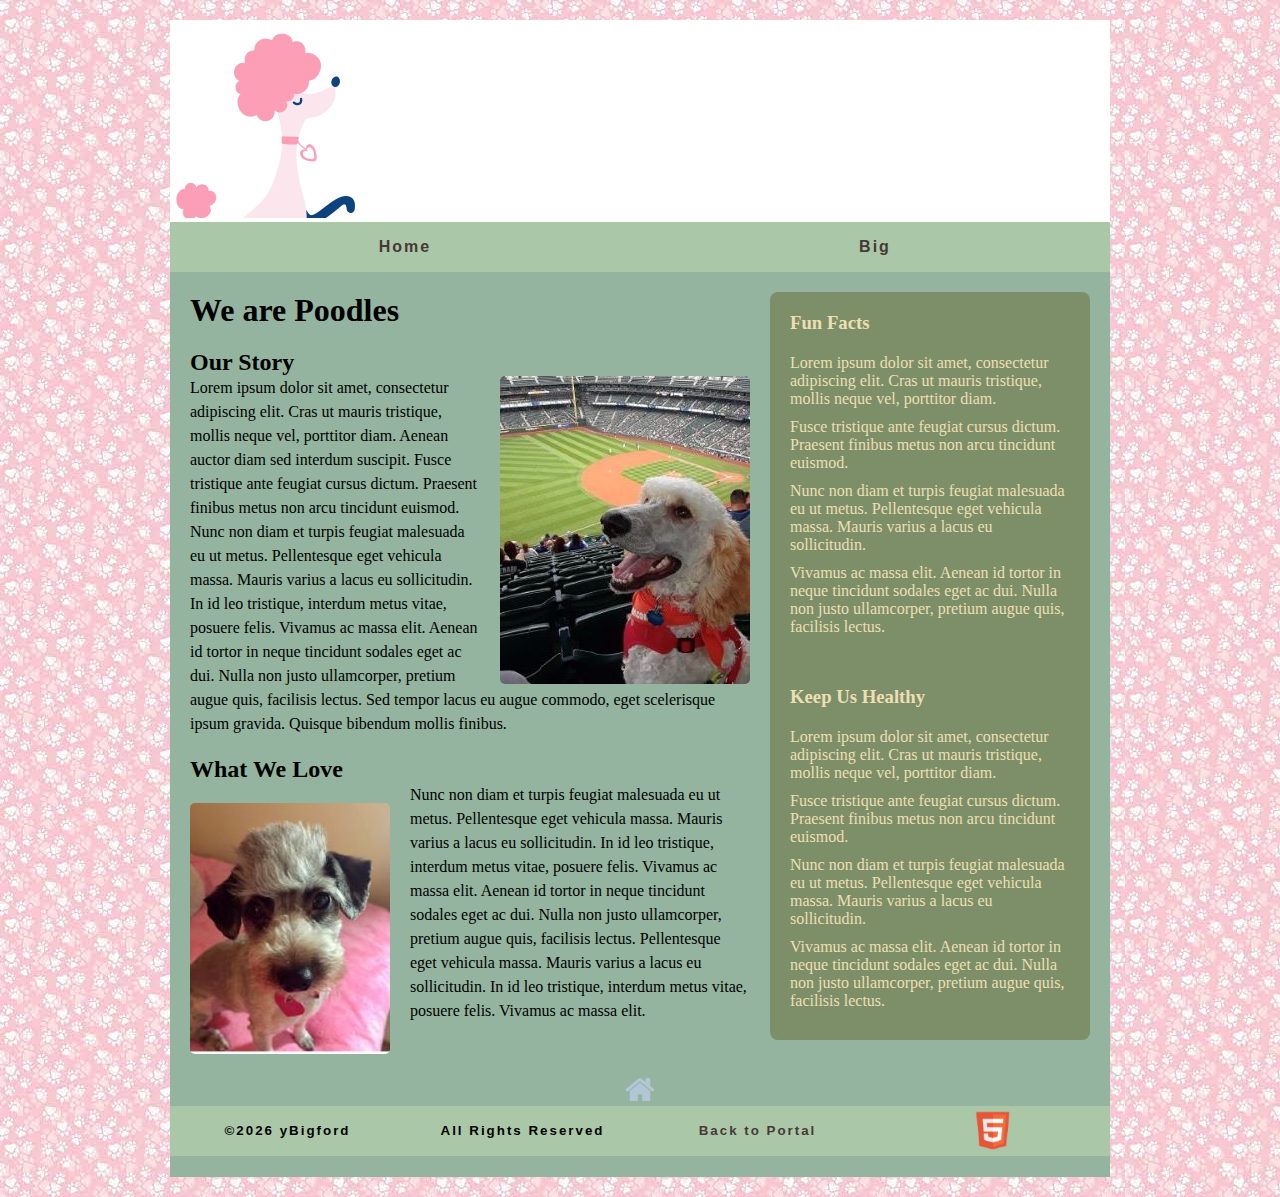
<file: index.html>
<!DOCTYPE html>
<html lang="en">
<head>
    <meta charset="UTF-8">
    <meta name="viewport" content="width=device-width, initial-scale=1.0">
    <title>Poodle Story</title>
    <link href="styles.css" type="text/css" rel="stylesheet">
    <link rel="stylesheet" href="https://cdnjs.cloudflare.com/ajax/libs/font-awesome/4.7.0/css/font-awesome.min.css">
</head>
<body>
    <div id="wrapper">
        <header>
            <a href="index.html">
                <img id="logo" src="images/logo.png" alt="logo">
            </a>
        </header>

        <nav>
            <ul>
            
                <li><a href="index.html">Home</a></li>
                <li><a href="big.html">Big</a></li>
            </ul>
        </nav>


        <main>
            <h1>We are Poodles</h1>
            <h2>Our Story</h2>

            <a href="big.html">
            <img class="right" src="images/bucky.jpg" alt="bucky">
            </a>

            <p>Lorem ipsum dolor sit amet, consectetur adipiscing elit. Cras ut mauris tristique, mollis neque vel, porttitor diam. 
            Aenean auctor diam sed interdum suscipit. Fusce tristique ante feugiat cursus dictum. Praesent finibus metus non arcu 
            tincidunt euismod. Nunc non diam et turpis feugiat malesuada eu ut metus. Pellentesque eget vehicula massa. Mauris 
            varius a lacus eu sollicitudin. In id leo tristique, interdum metus vitae, posuere felis. Vivamus ac massa elit. 
            Aenean id tortor in neque tincidunt sodales eget ac dui. Nulla non justo ullamcorper, pretium augue quis, facilisis lectus. 
            Sed tempor lacus eu augue commodo, eget scelerisque ipsum gravida. Quisque bibendum mollis finibus.</p>
           

            <h2>What We Love</h2>
            <img class="left" src="images/wagner.jpg" alt="wagner">
            <p>Nunc non diam et turpis feugiat malesuada eu ut metus. Pellentesque eget vehicula massa. Mauris 
            varius a lacus eu sollicitudin. In id leo tristique, interdum metus vitae, posuere felis. Vivamus ac massa elit. 
            Aenean id tortor in neque tincidunt sodales eget ac dui. Nulla non justo ullamcorper, pretium augue quis, facilisis lectus. 
            Pellentesque eget vehicula massa. Mauris 
            varius a lacus eu sollicitudin. In id leo tristique, interdum metus vitae, posuere felis. Vivamus ac massa elit.</p>
        </main>


        <aside>
            <h3>Fun Facts</h3>
                <ul>
                    <li>Lorem ipsum dolor sit amet, consectetur adipiscing elit. Cras ut mauris tristique, mollis neque vel, porttitor diam. </li>
                    <li>Fusce tristique ante feugiat cursus dictum. Praesent finibus metus non arcu tincidunt euismod. </li>
                    <li>Nunc non diam et turpis feugiat malesuada eu ut metus. Pellentesque eget vehicula massa. Mauris 
                    varius a lacus eu sollicitudin.</li>
                    <li>Vivamus ac massa elit. Aenean id tortor in neque tincidunt sodales eget ac dui. Nulla non justo ullamcorper, 
                    pretium augue quis, facilisis lectus.</li>
                </ul>

            <h3>Keep Us Healthy</h3>
                <ul>
                    <li>Lorem ipsum dolor sit amet, consectetur adipiscing elit. Cras ut mauris tristique, mollis neque vel, porttitor diam. </li>
                    <li>Fusce tristique ante feugiat cursus dictum. Praesent finibus metus non arcu tincidunt euismod. </li>
                    <li>Nunc non diam et turpis feugiat malesuada eu ut metus. Pellentesque eget vehicula massa. Mauris 
                    varius a lacus eu sollicitudin.</li>
                    <li>Vivamus ac massa elit. Aenean id tortor in neque tincidunt sodales eget ac dui. Nulla non justo ullamcorper, 
                    pretium augue quis, facilisis lectus.</li>
                </ul>

        </aside>


        <a href="index.html"><i class="fa fa-home fa-2x"></i></a>

        <footer>
            <ul>
                <li>&copy;<script>document.write(new Date().getFullYear())</script> yBigford</li>
                <li>All Rights Reserved</li>
                <li><a href="../index.html">Back to Portal</a></li>
                <li><a href="https://validator.w3.org/nu/?doc=https%3A%2F%2Fcentral.mystudentswa.com%2Fyapabi%2Fit161%2Fbig%2F"><img src="images/html5.png" alt="html 5 logo"></a></li>   
            </ul>
        </footer>


    </div>


    
    
</body>
</html>
</file>
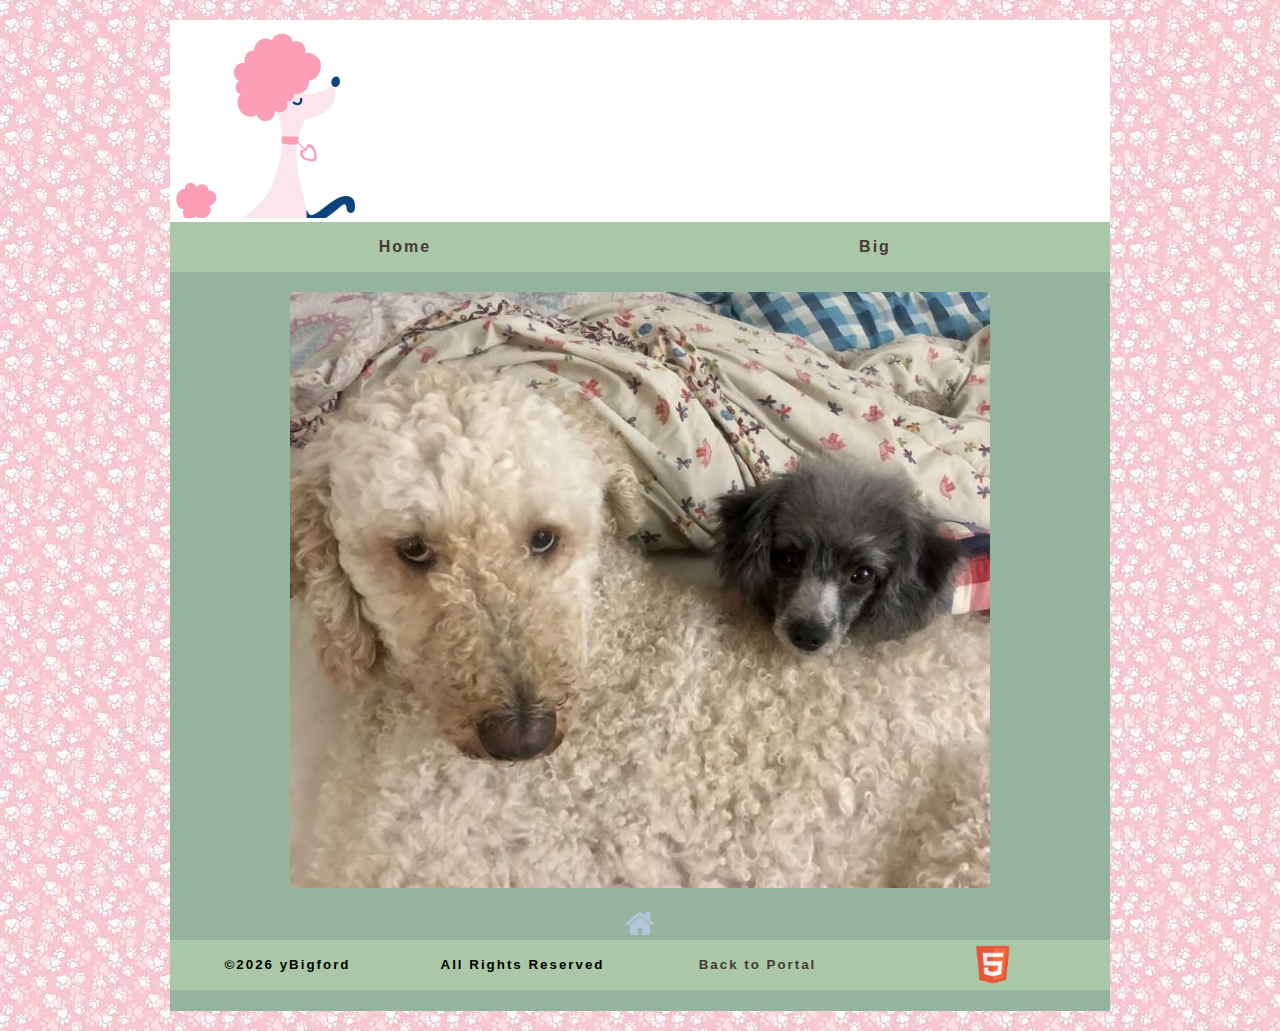
<file: big.html>
<!DOCTYPE html>
<html lang="en">
<head>
    <meta charset="UTF-8">
    <meta name="viewport" content="width=device-width, initial-scale=1.0">
    <title>Poodle Story</title>
    <link href="styles.css" type="text/css" rel="stylesheet">
    <link rel="stylesheet" href="https://cdnjs.cloudflare.com/ajax/libs/font-awesome/4.7.0/css/font-awesome.min.css">
</head>
<body>
    <div id="wrapper">
        <header>
            <a href="index.html">
                <img id="logo" src="images/logo.png" alt="logo">
            </a>
        </header>

        <nav>
            <ul>
                <li><a href="index.html">Home</a></li>
                <li><a href="big.html">Big</a></li>
            </ul>
        </nav>

        <img class="big" src="images/buckwag.jpg" alt="bucky_wagner">
        


        
        <a href="index.html"><i class="fa fa-home fa-2x"></i></a>

        <footer>
            <ul>
                <li>&copy;<script>document.write(new Date().getFullYear())</script> yBigford</li>
                <li>All Rights Reserved</li>
                <li><a href="../index.html">Back to Portal</a></li>
                <li><a href="https://validator.w3.org/nu/?doc=https%3A%2F%2Fcentral.mystudentswa.com%2Fyapabi%2Fit161%2Fbig%2F"><img src="images/html5.png" alt="html 5 logo"></a></li>   
            </ul>
               
                
            </ul>
        </footer>


    </div>


    
    
</body>
</html>
</file>
<file: styles.css>
* {
    margin: 0;
    padding: 0;
    box-sizing: border-box;


}


body {
    background-image: url(images/paws.jpeg);   
}

#wrapper {
    width: 940px;
    background-color: #94B49F;
    margin: 20px auto;
    overflow: hidden;
    
}


header {
    background: #fff;
}

img {
    max-width: 100%;
}

.big {
    margin: 20px auto;
    display: block;
    text-align: center;
    border-radius: 5px;
}



.right {
    float: right;
    margin-left: 20px;
    border-radius: 5px;
}


.left {
    float: left;
    margin: 20px;
    border-radius: 5px;
}


#logo {
    width: 200px;
    display: inline;
}

main {
    width: 580px;
    float: left;
   
}

aside {
    width: 320px;
    float: right;
    background: #7D8F69;
    margin: 20px;
    border-radius: 8px;
    
}

aside ul {
    padding: 20px;
    list-style-type: none;
}

aside ul li {
    color: #EDDFB3;
    margin-bottom: 10px;
}

nav {
    height: 50px;
    background: #AAC8A7;
    font-weight: bolder;
    font-family: Arial, Helvetica, sans-serif;
    letter-spacing: 2px;
}


nav li {
    list-style-type: none;
    float: left;
    line-height: 50px;
    width: 50%;
    text-align: center;   
}


h1, h2, h3 {
    margin-top: 20px;
    margin-left: 20px;
    clear: both;
    font-family: Cambria, Cochin, Georgia, Times, 'Times New Roman', serif;
}


h3 {
    color: #EDDFB3;
}


p {
    line-height: 1.5;
    margin-bottom: 10px;
    margin-left: 20px;
}


.fa {
    color: rgb(179, 198, 214); 
    text-align: center;
    width: 100%;  
}


a {
    text-decoration: none;
    cursor: pointer;
    color: #483838;
}

a:hover {
    color: #9E7676;
}

footer {
    height: 50px;
    background: #AAC8A7;
    font-family: Arial, Helvetica, sans-serif;
    font-size: smaller;
}  


footer li {
    list-style-type: none;
    float: left;
    line-height: 50px;
    width: 25%;
    text-align: center;
    font-weight: bold;
    letter-spacing: 2px;
}
</file>
